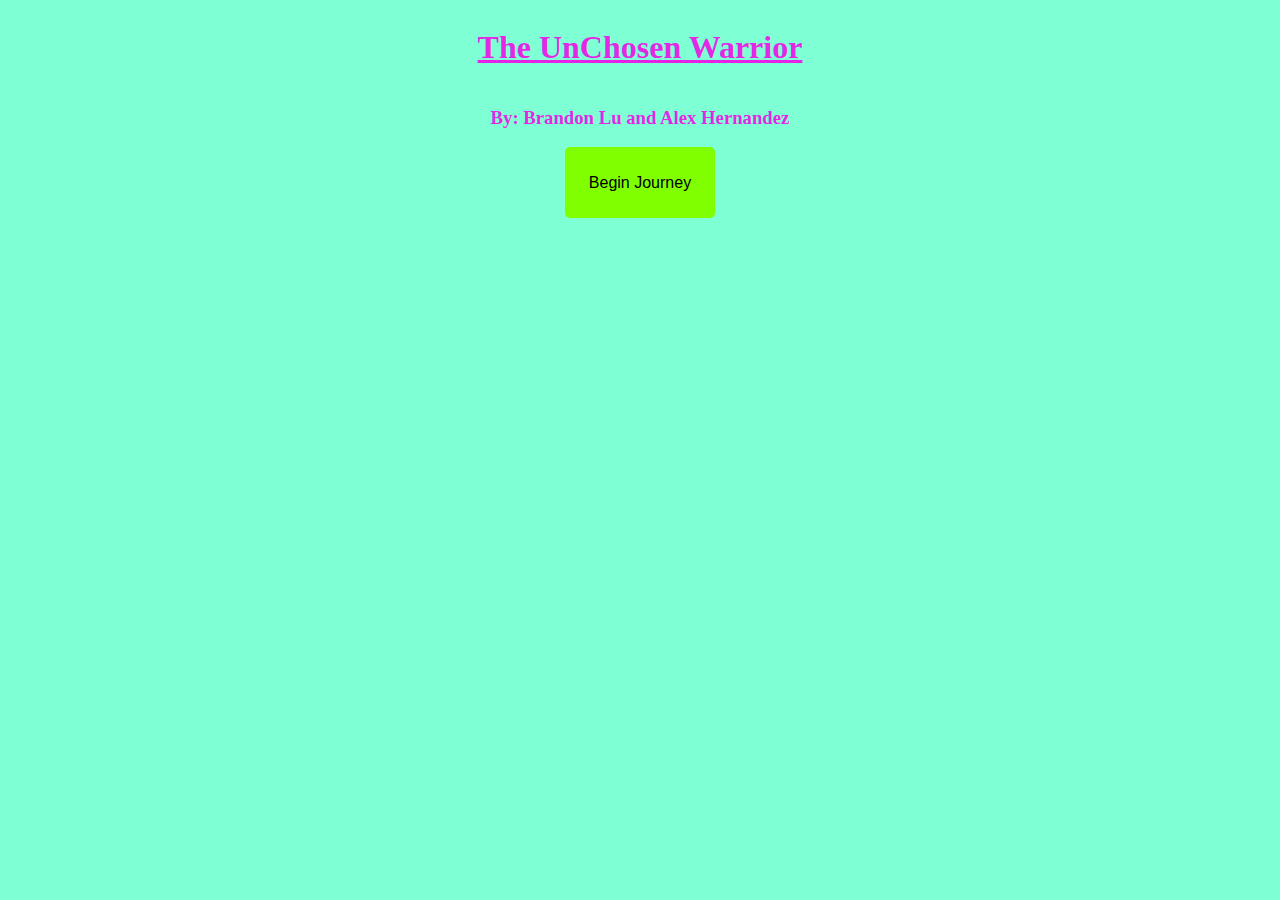
<file: index.html>
<!DOCTYPE html>
<html lang="en">
<head>
    <meta charset="UTF-8">
    <meta http-equiv="X-UA-Compatible" content="IE=edge">
    <meta name="viewport" content="width=device-width, initial-scale=1.0">
    <link href="unchosen.css" rel="stylesheet" type="text/css" />
    <link rel="stylesheet" href="https://fonts.sandbox.google.com/css2?family=Material+Symbols+Outlined:opsz,wght,FILL,GRAD@48,400,0,0" />
    <title>The Unchosen Warrior</title>
</head>
<body>
    <header class="nav">
        <div class="center_right">
            <button id="reload">
                <span class="material-symbols-outlined">
                    refresh
                    </span>
            </button>
        </div>
    <div id="credits-title-main">
        <h1><u>The UnChosen Warrior</u></h1>
        <h3>By: Brandon Lu and Alex Hernandez</h3>
          </div>
        <button id="BeginJourney"> Begin Journey</button>
    </div>
    
    
    <div id="playArea">

    </div>

    <div id="buttonArea">

    </div>

    </header>
    <script src="unchosen.js"></script>
</body>
</html>
</file>
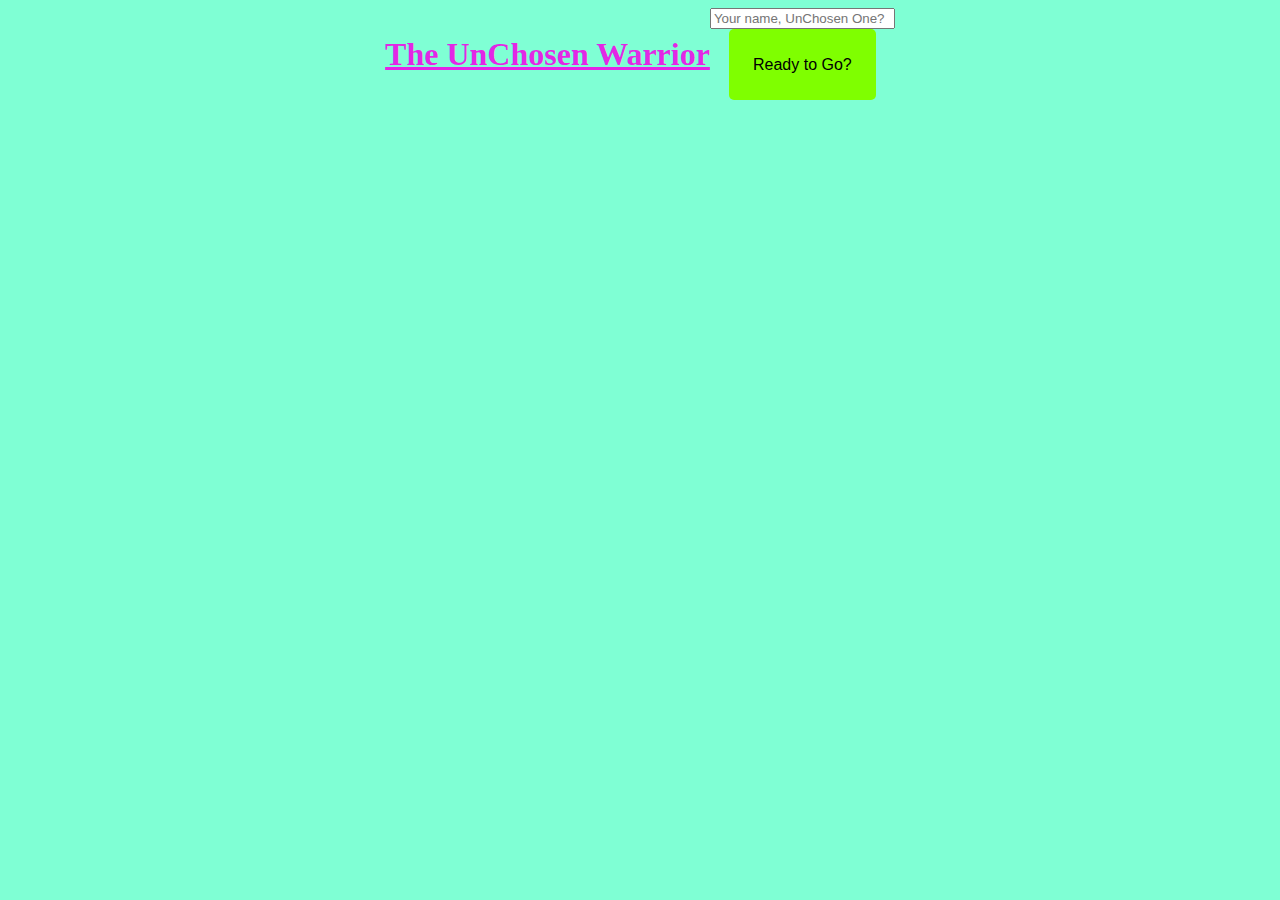
<file: unchosen.html>
<!DOCTYPE html>
<html lang="en">
<head>
    <meta charset="UTF-8">
    <meta http-equiv="X-UA-Compatible" content="IE=edge">
    <meta name="viewport" content="width=device-width, initial-scale=1.0">
    <link href="unchosen.css" rel="stylesheet" type="text/css" />
    <title>Document</title>
</head>
<body>
    <div>
        <h1><u>The UnChosen Warrior</u></h1>
    </div>
    <div id="destinyAwaits">
        <form id="game">
            <div class="text1" id="output">
                <input type="text" name="nameInput" placeholder="Your name, UnChosen One?">
                <button type="submit"> Ready to Go?</button>
            </div>
        </form>
      <div id="stats"></div>
    </div>

    <script src="unchosen.js"></script>
</body>
</html>
</file>
<file: unchosen.css>
@import url('https://fonts.googleapis.com/css2?family=BIZ+UDMincho&family=BIZ+UDPMincho&family=Mukta&family=Noto+Sans+SC&family=Noto+Serif+TC:wght@200&family=Oswald:wght@300&family=Road+Rage&display=swap');

    text1 {
        font-family: Impact, Haettenschweiler, 'Arial Narrow Bold', sans-serif;
        background-color: rgb(116, 0, 224);
        border-radius: 3px;
        padding: 10px;
    }

    body {
        background-color: aquamarine;
        color: rgba(245, 0, 233, 0.863);
        font-family: 'Press Start 2P', cursive;
        display: flex;
        justify-content: center;
        align-items: center;
    }

    .storyText {
        text-indent: 20%;
    }

    button{
        font-size: 1em;
        background-color: chartreuse;
        padding: .5em;
        border: 2.2em;
        border-radius: .3em;
        line-height: 23px;
        border-top-right-radius: 12px 213px;
        border-radius: 5px;
        padding: 24px;
        margin: auto;
        display: block;
        cursor: pointer;
    }

    .buttonPadding {
        width: 3%;
        padding: .6em;
    }

    button:hover{
        transition: 1s;
        cursor: pointer;
        background-color: chocolate;
    }
  
    .row {
         display: flex;
         flex-direction: row;
     }

     .row1 {
         display: flex;
         flex-direction: row;
         background-color: beige;
         border-radius: .68em;
     }

     section {
         display: block;
     }

     .story {
         width: 55;
         text-align: justify;
     }

     #playArea {
         font-size: 42px ;
     }

     #credits-title-main {
         display:flex;
         flex-direction: column;
         align-items: center;
         justify-content: center;
     }

.center_right {
    display: flex;
    justify-content: center;
    padding-left: 12px;
}

.center_right button {
    background-color: transparent;
    border: none;
}

.center_right span {
    font-size: small;
    color: azure;
}

#buttonArea {
    display: flex;
    margin-top: 50px;
}

span.material-symbols-outlined {
    font-size: 70px;
}

.center_right span:hover {
    animation: refreshRotate 1s ease-in-out infinite;
    color:rgba(245, 0, 233, 0.863);
    }

    @keyframes refreshRotate{
        0% {
            transform: rotate(0deg);
        }
        100% {
            transform: rotate(360deg);
        }
    }
</file>
